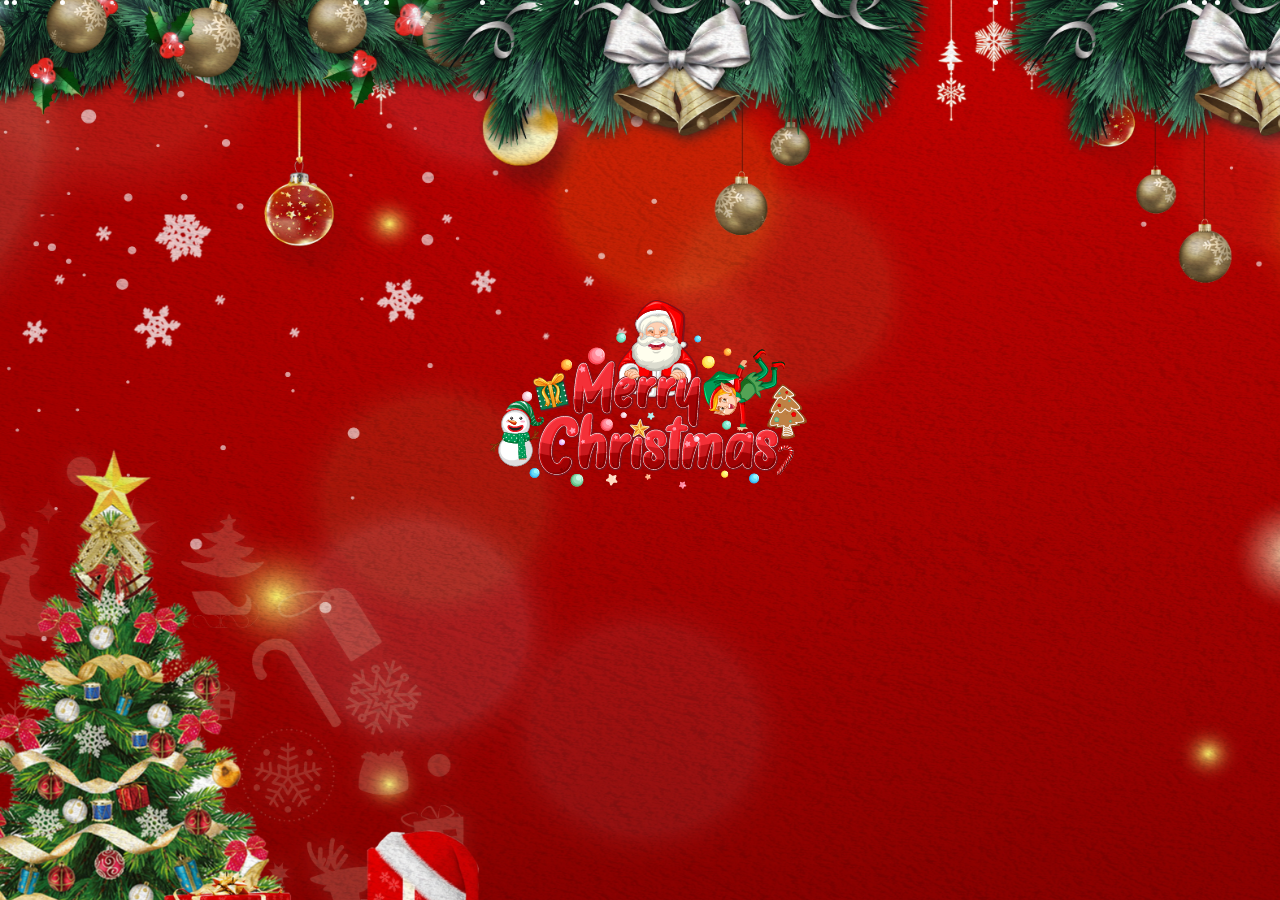
<file: index.html>
<head>
    <!DOCTYPE html>
    <html lang="en">

    <head>
        <meta charset="UTF-8">
        <meta name="viewport" content="width=device-width, initial-scale=1.0">
        <title>merry christmas    2 </title>
    </head>

 
<body>





    <div id="popup3" class="popup-container3">
        <img src="./img/xe3[Converted].png" alt="Hình ảnh">


        <p class="textend"> lorem ipsum </p>

    </div>

    <script>
        var popup = document.getElementById("popup3");

        setTimeout(function () {
            popup.style.display = "block";
            setTimeout(function () {
                popup.style.transform = "translate(-27%, 230%)";
                setTimeout(function () {
                    popup.style.display = "none";
                }, 14000);
            }, 7000);
        }, 6000);
    </script>





    <div id="popup1" class="popup-container1">
        <img src="./img/6btn_97ir_221031 [Converted].png" alt="Popup hình ảnh">


    </div>

    <script>
        setTimeout(function () {
            var popup = document.getElementById("popup1");
            popup.style.display = "block";
            setTimeout(function () {
                popup.style.display = "none";
            }, 6000);
        }, 0.1000);
    </script>
    <div id="text" class="blink-text">









        <h1> Wishing all of you a happy and warm Christmas with your family and loved ones, Merry Christmas </h1>


    </div>
    <div id="popup2" class="popup-container2">
        <!-- <img src="img/6btn_97ir_221031 [Converted].png" alt="Hộp quà"> -->
    </div>

    <script>

        // < text>
        setTimeout(function () {
            var text = document.getElementById("text");
            text.style.display = "block";
            setTimeout(function () {
                text.style.display = "none";
                var popup = document.getElementById("popup2");
                popup.style.display = "block";
            }, 9000);
        }, 6000);
    </script>

    <script>
        var audioPlayed = false;

        document.addEventListener("click", function () {
            if (!audioPlayed) {
                var audio = new Audio("./audio/we-wish-you-a-merry-christmas-xmas-background-short-music-30-second-178228.mp3");
                audio.play();
                audioPlayed = true;
            }
        });
    </script>



    <script>
        // Tạo các phần tử tuyết rơi


        function createSnowflake() {
            const snowflake = document.createElement("div");
            snowflake.classList.add("snowflake");
            snowflake.style.left = Math.random() * 100 + "vw";
            snowflake.style.animationDuration = Math.random() * 3 + 2 + "s";
            snowflake.style.animationDelay = Math.random() * 2 + "s";
            document.body.appendChild(snowflake);

            setTimeout(() => {
                snowflake.remove();
            }, 20000);
        }

        // Lặp lại việc tạo phần tử tuyết rơi
        setInterval(createSnowflake, 50);
    </script>   

</body>  







<style>
    .textend {

        color: #fff;
        font-size: 50px;
        margin-left: 100px;
    }





    #popup3 {
        display: flex !important;
    }

    .popup-container3 {
        position: fixed;
        top: 0;
        right: 0;
        transition: transform 15s;
        transform: translate(100%, -100%);
        display: none;
    }

    body {
        background-image: url(img/—Pngtree—beautiful\ christmas\ display\ board\ background_980193.jpg);
        overflow: hidden;
        background-size: 1920px auto;
        margin: 0px;
        padding: 0px;
        background-repeat: no-repeat;

    }

    .snowflake {
        position: absolute;
        height: 5px;
        width: 5px;
        background-color: #fff;
        border-radius: 50%;
        pointer-events: none;
        animation: snowfall linear infinite;
    }

    @keyframes snowfall {
        0% {
            transform: translateY(-100%);
        }

        100% {
            transform: translateY(100vh);
        }
    }


    /* < !-- < popup>merry christmas png </popup>--> */
    .popup-container1 {
        position: fixed;
        top: 50%;
        left: 50%;
        transform: translate(-50%, -50%);
        width: 300px;
        height: 300px;
        /* background-color: white;
      border: 2px solid black; */
        animation: blink 4s infinite;
        display: none;
    }

    @keyframes blink {
        0% {
            opacity: 1;
        }

        50% {
            opacity: 0;
        }

        100% {
            opacity: 1;
        }
    }

    .popup-container2 {
        position: fixed;
        top: 50%;
        left: 50%;
        transform: translate(-50%, -50%);
        width: 300px;
        height: 300px;
        /* background-color: white; */
        /* border: 2px solid black; */
        display: none;
    }

    .blink-text {
        position: fixed;
        top: 50%;
        left: 50%;
        transform: translate(-50%, -50%);
        font-size: 24px;
        font-weight: bold;
        text-align: center;
        animation: blink 6s infinite;
        display: none;
    }

    @keyframes blink {
        0% {
            opacity: 1;
        }

        50% {
            opacity: 0;
        }

        100% {
            opacity: 1;
        }
    }

    H1 {
        color: #fff;
    }
</style>














</html>
</file>
